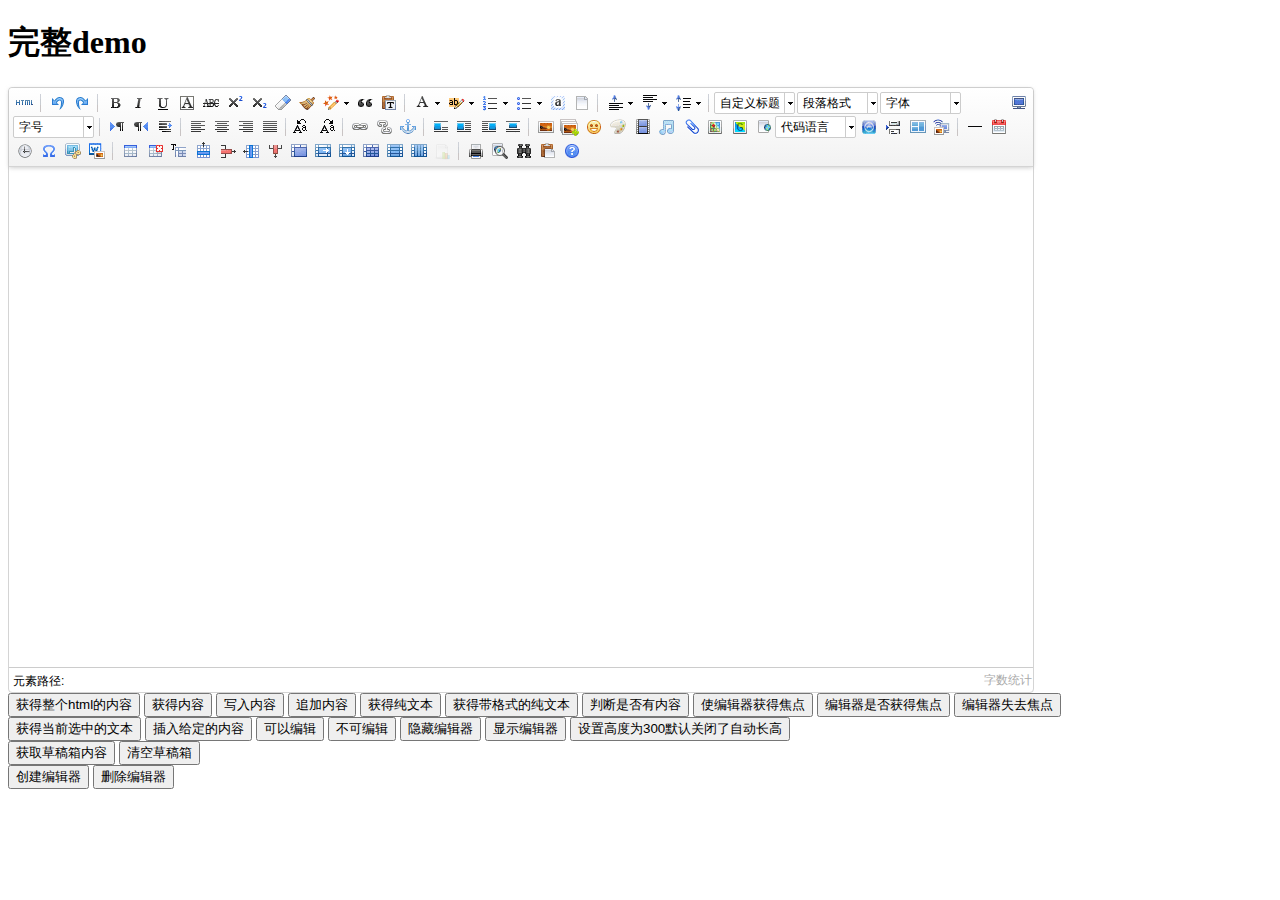
<file: day03/mysite/static/js/lib/ueditor1_4_3/index.html>
<!DOCTYPE HTML PUBLIC "-//W3C//DTD HTML 4.01 Transitional//EN"
        "http://www.w3.org/TR/html4/loose.dtd">
<html>
<head>
    <title>完整demo</title>
    <meta http-equiv="Content-Type" content="text/html;charset=utf-8"/>
    <script type="text/javascript" charset="utf-8" src="ueditor.config.js"></script>
    <script type="text/javascript" charset="utf-8" src="ueditor.all.min.js"> </script>
    <!--建议手动加在语言，避免在ie下有时因为加载语言失败导致编辑器加载失败-->
    <!--这里加载的语言文件会覆盖你在配置项目里添加的语言类型，比如你在配置项目里配置的是英文，这里加载的中文，那最后就是中文-->
    <script type="text/javascript" charset="utf-8" src="lang/zh-cn/zh-cn.js"></script>

    <style type="text/css">
        div{
            width:100%;
        }
    </style>
</head>
<body>
<div>
    <h1>完整demo</h1>
    <script id="editor" type="text/plain" style="width:1024px;height:500px;"></script>
</div>
<div id="btns">
    <div>
        <button onclick="getAllHtml()">获得整个html的内容</button>
        <button onclick="getContent()">获得内容</button>
        <button onclick="setContent()">写入内容</button>
        <button onclick="setContent(true)">追加内容</button>
        <button onclick="getContentTxt()">获得纯文本</button>
        <button onclick="getPlainTxt()">获得带格式的纯文本</button>
        <button onclick="hasContent()">判断是否有内容</button>
        <button onclick="setFocus()">使编辑器获得焦点</button>
        <button onmousedown="isFocus(event)">编辑器是否获得焦点</button>
        <button onmousedown="setblur(event)" >编辑器失去焦点</button>

    </div>
    <div>
        <button onclick="getText()">获得当前选中的文本</button>
        <button onclick="insertHtml()">插入给定的内容</button>
        <button id="enable" onclick="setEnabled()">可以编辑</button>
        <button onclick="setDisabled()">不可编辑</button>
        <button onclick=" UE.getEditor('editor').setHide()">隐藏编辑器</button>
        <button onclick=" UE.getEditor('editor').setShow()">显示编辑器</button>
        <button onclick=" UE.getEditor('editor').setHeight(300)">设置高度为300默认关闭了自动长高</button>
    </div>

    <div>
        <button onclick="getLocalData()" >获取草稿箱内容</button>
        <button onclick="clearLocalData()" >清空草稿箱</button>
    </div>

</div>
<div>
    <button onclick="createEditor()">
    创建编辑器</button>
    <button onclick="deleteEditor()">
    删除编辑器</button>
</div>

<script type="text/javascript">

    //实例化编辑器
    //建议使用工厂方法getEditor创建和引用编辑器实例，如果在某个闭包下引用该编辑器，直接调用UE.getEditor('editor')就能拿到相关的实例
    var ue = UE.getEditor('editor');


    function isFocus(e){
        alert(UE.getEditor('editor').isFocus());
        UE.dom.domUtils.preventDefault(e)
    }
    function setblur(e){
        UE.getEditor('editor').blur();
        UE.dom.domUtils.preventDefault(e)
    }
    function insertHtml() {
        var value = prompt('插入html代码', '');
        UE.getEditor('editor').execCommand('insertHtml', value)
    }
    function createEditor() {
        enableBtn();
        UE.getEditor('editor');
    }
    function getAllHtml() {
        alert(UE.getEditor('editor').getAllHtml())
    }
    function getContent() {
        var arr = [];
        arr.push("使用editor.getContent()方法可以获得编辑器的内容");
        arr.push("内容为：");
        arr.push(UE.getEditor('editor').getContent());
        alert(arr.join("\n"));
    }
    function getPlainTxt() {
        var arr = [];
        arr.push("使用editor.getPlainTxt()方法可以获得编辑器的带格式的纯文本内容");
        arr.push("内容为：");
        arr.push(UE.getEditor('editor').getPlainTxt());
        alert(arr.join('\n'))
    }
    function setContent(isAppendTo) {
        var arr = [];
        arr.push("使用editor.setContent('欢迎使用ueditor')方法可以设置编辑器的内容");
        UE.getEditor('editor').setContent('欢迎使用ueditor', isAppendTo);
        alert(arr.join("\n"));
    }
    function setDisabled() {
        UE.getEditor('editor').setDisabled('fullscreen');
        disableBtn("enable");
    }

    function setEnabled() {
        UE.getEditor('editor').setEnabled();
        enableBtn();
    }

    function getText() {
        //当你点击按钮时编辑区域已经失去了焦点，如果直接用getText将不会得到内容，所以要在选回来，然后取得内容
        var range = UE.getEditor('editor').selection.getRange();
        range.select();
        var txt = UE.getEditor('editor').selection.getText();
        alert(txt)
    }

    function getContentTxt() {
        var arr = [];
        arr.push("使用editor.getContentTxt()方法可以获得编辑器的纯文本内容");
        arr.push("编辑器的纯文本内容为：");
        arr.push(UE.getEditor('editor').getContentTxt());
        alert(arr.join("\n"));
    }
    function hasContent() {
        var arr = [];
        arr.push("使用editor.hasContents()方法判断编辑器里是否有内容");
        arr.push("判断结果为：");
        arr.push(UE.getEditor('editor').hasContents());
        alert(arr.join("\n"));
    }
    function setFocus() {
        UE.getEditor('editor').focus();
    }
    function deleteEditor() {
        disableBtn();
        UE.getEditor('editor').destroy();
    }
    function disableBtn(str) {
        var div = document.getElementById('btns');
        var btns = UE.dom.domUtils.getElementsByTagName(div, "button");
        for (var i = 0, btn; btn = btns[i++];) {
            if (btn.id == str) {
                UE.dom.domUtils.removeAttributes(btn, ["disabled"]);
            } else {
                btn.setAttribute("disabled", "true");
            }
        }
    }
    function enableBtn() {
        var div = document.getElementById('btns');
        var btns = UE.dom.domUtils.getElementsByTagName(div, "button");
        for (var i = 0, btn; btn = btns[i++];) {
            UE.dom.domUtils.removeAttributes(btn, ["disabled"]);
        }
    }

    function getLocalData () {
        alert(UE.getEditor('editor').execCommand( "getlocaldata" ));
    }

    function clearLocalData () {
        UE.getEditor('editor').execCommand( "clearlocaldata" );
        alert("已清空草稿箱")
    }
</script>
</body>
</html>
</file>
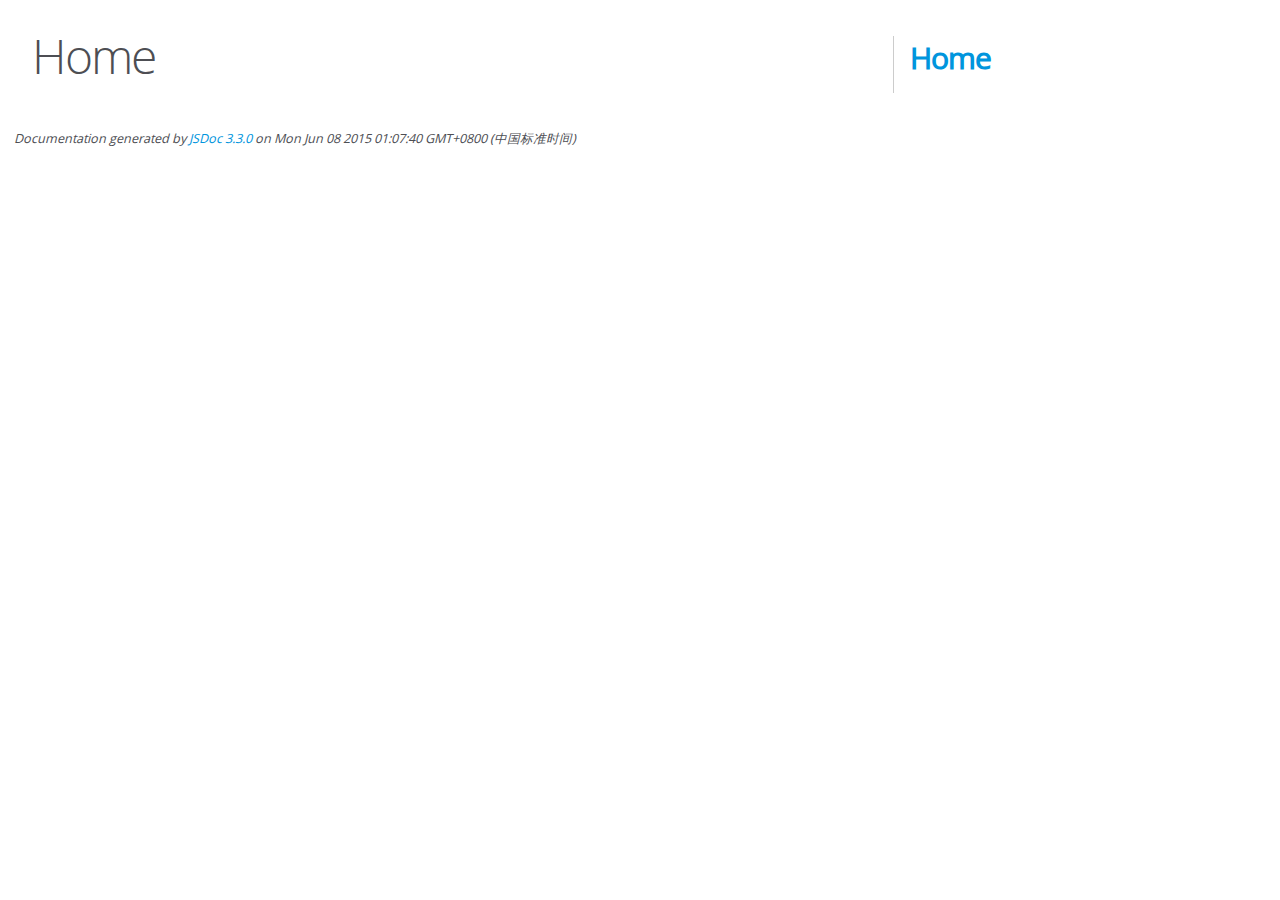
<file: day03/mysite/static/js/lib/editor.md-master/docs/index.html>
<!DOCTYPE html>
<html lang="en">
<head>
    <meta charset="utf-8">
    <title>JSDoc: Home</title>

    <script src="scripts/prettify/prettify.js"> </script>
    <script src="scripts/prettify/lang-css.js"> </script>
    <!--[if lt IE 9]>
      <script src="//html5shiv.googlecode.com/svn/trunk/html5.js"></script>
    <![endif]-->
    <link type="text/css" rel="stylesheet" href="styles/prettify-tomorrow.css">
    <link type="text/css" rel="stylesheet" href="styles/jsdoc-default.css">
</head>

<body>

<div id="main">

    <h1 class="page-title">Home</h1>

    



    


    <h3> </h3>










    









</div>

<nav>
    <h2><a href="index.html">Home</a></h2>
</nav>

<br class="clear">

<footer>
    Documentation generated by <a href="https://github.com/jsdoc3/jsdoc">JSDoc 3.3.0</a> on Mon Jun 08 2015 01:07:40 GMT+0800 (中国标准时间)
</footer>

<script> prettyPrint(); </script>
<script src="scripts/linenumber.js"> </script>
</body>
</html>
</file>
<file: day03/mysite/static/js/lib/editor.md-master/docs/styles/prettify-tomorrow.css>
/* Tomorrow Theme */
/* Original theme - https://github.com/chriskempson/tomorrow-theme */
/* Pretty printing styles. Used with prettify.js. */
/* SPAN elements with the classes below are added by prettyprint. */
/* plain text */
.pln {
  color: #4d4d4c; }

@media screen {
  /* string content */
  .str {
    color: #718c00; }

  /* a keyword */
  .kwd {
    color: #8959a8; }

  /* a comment */
  .com {
    color: #8e908c; }

  /* a type name */
  .typ {
    color: #4271ae; }

  /* a literal value */
  .lit {
    color: #f5871f; }

  /* punctuation */
  .pun {
    color: #4d4d4c; }

  /* lisp open bracket */
  .opn {
    color: #4d4d4c; }

  /* lisp close bracket */
  .clo {
    color: #4d4d4c; }

  /* a markup tag name */
  .tag {
    color: #c82829; }

  /* a markup attribute name */
  .atn {
    color: #f5871f; }

  /* a markup attribute value */
  .atv {
    color: #3e999f; }

  /* a declaration */
  .dec {
    color: #f5871f; }

  /* a variable name */
  .var {
    color: #c82829; }

  /* a function name */
  .fun {
    color: #4271ae; } }
/* Use higher contrast and text-weight for printable form. */
@media print, projection {
  .str {
    color: #060; }

  .kwd {
    color: #006;
    font-weight: bold; }

  .com {
    color: #600;
    font-style: italic; }

  .typ {
    color: #404;
    font-weight: bold; }

  .lit {
    color: #044; }

  .pun, .opn, .clo {
    color: #440; }

  .tag {
    color: #006;
    font-weight: bold; }

  .atn {
    color: #404; }

  .atv {
    color: #060; } }
/* Style */
/*
pre.prettyprint {
  background: white;
  font-family: Consolas, Monaco, 'Andale Mono', monospace;
  font-size: 12px;
  line-height: 1.5;
  border: 1px solid #ccc;
  padding: 10px; }
*/

/* Specify class=linenums on a pre to get line numbering */
ol.linenums {
  margin-top: 0;
  margin-bottom: 0; }

/* IE indents via margin-left */
li.L0,
li.L1,
li.L2,
li.L3,
li.L4,
li.L5,
li.L6,
li.L7,
li.L8,
li.L9 {
  /* */ }

/* Alternate shading for lines */
li.L1,
li.L3,
li.L5,
li.L7,
li.L9 {
  /* */ }
</file>
<file: day03/mysite/static/js/lib/editor.md-master/docs/styles/jsdoc-default.css>
@font-face {
    font-family: 'Open Sans';
    font-weight: normal;
    font-style: normal;
    src: url('../fonts/OpenSans-Regular-webfont.eot');
    src:
        local('Open Sans'),
        local('OpenSans'),
        url('../fonts/OpenSans-Regular-webfont.eot?#iefix') format('embedded-opentype'),
        url('../fonts/OpenSans-Regular-webfont.woff') format('woff'),
        url('../fonts/OpenSans-Regular-webfont.svg#open_sansregular') format('svg');
}

@font-face {
    font-family: 'Open Sans Light';
    font-weight: normal;
    font-style: normal;
    src: url('../fonts/OpenSans-Light-webfont.eot');
    src:
        local('Open Sans Light'),
        local('OpenSans Light'),
        url('../fonts/OpenSans-Light-webfont.eot?#iefix') format('embedded-opentype'),
        url('../fonts/OpenSans-Light-webfont.woff') format('woff'),
        url('../fonts/OpenSans-Light-webfont.svg#open_sanslight') format('svg');
}

html
{
    overflow: auto;
    background-color: #fff;
    font-size: 14px;
}

body
{
    font-family: 'Open Sans', sans-serif;
    line-height: 1.5;
    color: #4d4e53;
    background-color: white;
}

a, a:visited, a:active {
    color: #0095dd;
    text-decoration: none;
}

a:hover {
    text-decoration: underline;
}

header
{
    display: block;
    padding: 0px 4px;
}

tt, code, kbd, samp {
    font-family: Consolas, Monaco, 'Andale Mono', monospace;
}

.class-description {
    font-size: 130%;
    line-height: 140%;
    margin-bottom: 1em;
    margin-top: 1em;
}

.class-description:empty {
    margin: 0;
}

#main {
    float: left;
    width: 70%;
}

article dl {
    margin-bottom: 40px;
}

section
{
    display: block;
    background-color: #fff;
    padding: 12px 24px;
    border-bottom: 1px solid #ccc;
    margin-right: 30px;
}

.variation {
    display: none;
}

.signature-attributes {
    font-size: 60%;
    color: #aaa;
    font-style: italic;
    font-weight: lighter;
}

nav
{
    display: block;
    float: right;
    margin-top: 28px;
    width: 30%;
    box-sizing: border-box;
    border-left: 1px solid #ccc;
    padding-left: 16px;
}

nav ul {
    font-family: 'Lucida Grande', 'Lucida Sans Unicode', arial, sans-serif;
    font-size: 100%;
    line-height: 17px;
    padding: 0;
    margin: 0;
    list-style-type: none;
}

nav ul a, nav ul a:visited, nav ul a:active {
    font-family: Consolas, Monaco, 'Andale Mono', monospace;
    line-height: 18px;
    color: #4D4E53;
}

nav h3 {
    margin-top: 12px;
}

nav li {
    margin-top: 6px;
}

footer {
    display: block;
    padding: 6px;
    margin-top: 12px;
    font-style: italic;
    font-size: 90%;
}

h1, h2, h3, h4 {
    font-weight: 200;
    margin: 0;
}

h1
{
    font-family: 'Open Sans Light', sans-serif;
    font-size: 48px;
    letter-spacing: -2px;
    margin: 12px 24px 20px;
}

h2, h3
{
    font-size: 30px;
    font-weight: 700;
    letter-spacing: -1px;
    margin-bottom: 12px;
}

h4
{
    font-size: 18px;
    letter-spacing: -0.33px;
    margin-bottom: 12px;
    color: #4d4e53;
}

h5, .container-overview .subsection-title
{
    font-size: 120%;
    font-weight: bold;
    letter-spacing: -0.01em;
    margin: 8px 0 3px 0;
}

h6
{
    font-size: 100%;
    letter-spacing: -0.01em;
    margin: 6px 0 3px 0;
    font-style: italic;
}

.ancestors { color: #999; }
.ancestors a
{
    color: #999 !important;
    text-decoration: none;
}

.clear
{
    clear: both;
}

.important
{
    font-weight: bold;
    color: #950B02;
}

.yes-def {
    text-indent: -1000px;
}

.type-signature {
    color: #aaa;
}

.name, .signature {
    font-family: Consolas, Monaco, 'Andale Mono', monospace;
}

.details { margin-top: 14px; border-left: 2px solid #DDD; }
.details dt { width: 120px; float: left; padding-left: 10px;  padding-top: 6px; }
.details dd { margin-left: 70px; }
.details ul { margin: 0; }
.details ul { list-style-type: none; }
.details li { margin-left: 30px; padding-top: 6px; }
.details pre.prettyprint { margin: 0 }
.details .object-value { padding-top: 0; }

.description {
    margin-bottom: 1em;
    margin-top: 1em;
}

.code-caption
{
    font-style: italic;
    font-size: 107%;
    margin: 0;
}

.prettyprint
{
    border: 1px solid #ddd;
    width: 80%;
    overflow: auto;
}

.prettyprint.source {
    width: inherit;
}

.prettyprint code
{
    font-size: 100%;
    line-height: 18px;
    display: block;
    padding: 4px 12px;
    margin: 0;
    background-color: #fff;
    color: #4D4E53;
}

.prettyprint code span.line
{
  display: inline-block;
}

.prettyprint.linenums
{
  padding-left: 70px;
  -webkit-user-select: none;
  -moz-user-select: none;
  -ms-user-select: none;
  user-select: none;
}

.prettyprint.linenums ol
{
  padding-left: 0;
}

.prettyprint.linenums li
{
  border-left: 3px #ddd solid;
}

.prettyprint.linenums li.selected,
.prettyprint.linenums li.selected *
{
  background-color: lightyellow;
}

.prettyprint.linenums li *
{
  -webkit-user-select: text;
  -moz-user-select: text;
  -ms-user-select: text;
  user-select: text;
}

.params, .props
{
    border-spacing: 0;
    border: 0;
    border-collapse: collapse;
}

.params .name, .props .name, .name code {
    color: #4D4E53;
    font-family: Consolas, Monaco, 'Andale Mono', monospace;
    font-size: 100%;
}

.params td, .params th, .props td, .props th
{
    border: 1px solid #ddd;
    margin: 0px;
    text-align: left;
    vertical-align: top;
    padding: 4px 6px;
    display: table-cell;
}

.params thead tr, .props thead tr
{
    background-color: #ddd;
    font-weight: bold;
}

.params .params thead tr, .props .props thead tr
{
    background-color: #fff;
    font-weight: bold;
}

.params th, .props th { border-right: 1px solid #aaa; }
.params thead .last, .props thead .last { border-right: 1px solid #ddd; }

.params td.description > p:first-child,
.props td.description > p:first-child
{
    margin-top: 0;
    padding-top: 0;
}

.params td.description > p:last-child,
.props td.description > p:last-child
{
    margin-bottom: 0;
    padding-bottom: 0;
}

.disabled {
    color: #454545;
}
</file>
